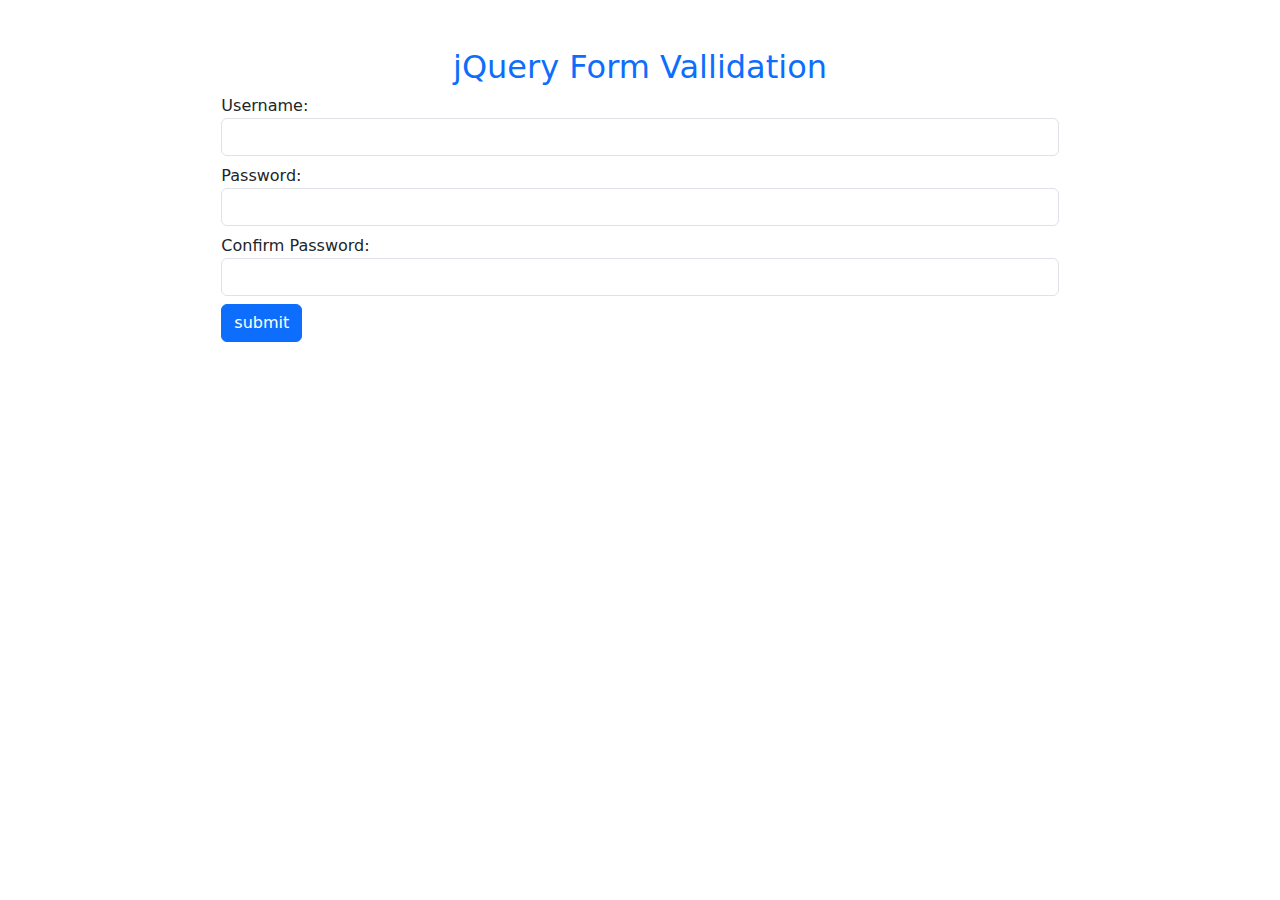
<file: html/jquery_form_validation.html>
<!DOCTYPE html>
<html lang="en">
<head>
    <meta charset="UTF-8">
    <meta http-equiv="X-UA-Compatible" content="IE=edge">
    <meta name="viewport" content="width=device-width, initial-scale=1.0">
    <title>Document</title>
    <!-- Latest compiled and minified CSS -->
    <link href="https://cdn.jsdelivr.net/npm/bootstrap@5.1.2/dist/css/bootstrap.min.css" rel="stylesheet">
    <!-- Latest compiled JavaScript -->
    <script src="https://cdn.jsdelivr.net/npm/bootstrap@5.1.2/dist/js/bootstrap.bundle.min.js"></script>

</head>
<body>
    <div class="container-fluid"><br><br>
        <h2 class="text-center text-primary">jQuery Form Vallidation</h2>
        <div class="col-lg-8 m-auto d-block">
        <form>
            <div class="form-group">
                <label for="user">Username:</label>
                <input type="text" name="username" id="username" class="form-control">
                <h5 id="usercheck"></h5>
            </div>
            <div class="form-group">
                <label for="password">Password:</label>
                <input type="password" name="password" id="password" class="form-control" autocomplete="off">
                <h5 id="passcheck"></h5>
            </div>
            <div class="form-group">
                <label for="cpassword">Confirm Password:</label>
                <input type="password" name="cpassword" id="cpassword" class="form-control" autocomplete="off">
                <h5 id="cpasscheck"></h5>
            </div>
            <button class="btn btn-primary" id="btn-submit">submit</button>
        </form>
        </div>
    </div>
    <script src="D:\JQuery_Practise\js\jquery.js"></script>
    <script src="D:\JQuery_Practise\js\validation.js"></script>
</body>
</html>
</file>
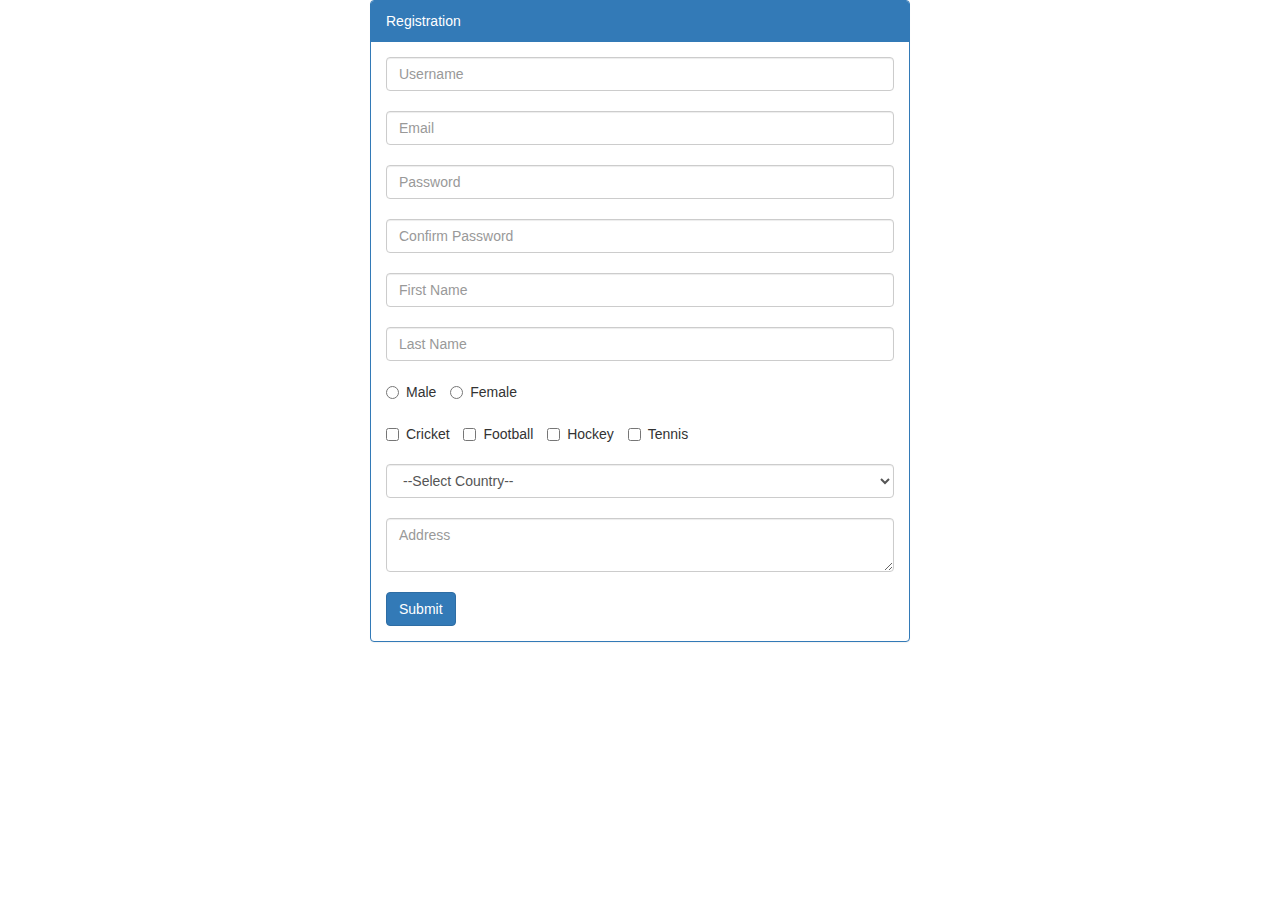
<file: html/jquery_form_validation2.html>
<!DOCTYPE html>
<html lang="en">
<head>
  <title>jQuery Validation - Example</title>
  <meta charset="utf-8">
  <meta name="viewport" content="width=device-width, initial-scale=1">
  <link rel="stylesheet" href="https://maxcdn.bootstrapcdn.com/bootstrap/3.3.7/css/bootstrap.min.css">
  <style>
  	.error{
    	color: red;
        font-style: italic;
    }
  </style>
</head>
<body>
	<div class = "container">
    	<div class = "col-md-6 col-md-offset-3">
        	<div class = "panel panel-primary">
            	<div class = "panel-heading">
                	Registration
                </div>
                <div class = "panel-body">
                	<form id = "registration" action="" method="post">
                    	<input type = "text" class = "form-control" name = "username" placeholder = "Username"/>
                        <br/>
                        <input type = "text" class = "form-control" name = "email" placeholder = "Email"/>
                        <br/>
                        <input type = "password" class = "form-control" name = "password" placeholder = "Password" id = "password"/>
                        <br/>
                        <input type = "password" class = "form-control" name = "confirm" placeholder = "Confirm Password"/>
                        <br/>
                        <input type = "text" class = "form-control" name = "fname" placeholder = "First Name"/>
                        <br/>
                        <input type = "text" class = "form-control" name = "lname" placeholder = "Last Name"/>
                        <br/>
                        <div class = "gender">
							<label class="radio-inline"><input type="radio" name="gender" class = "form-contorl"/>Male</label>
							<label class="radio-inline"><input type="radio" name="gender" class = "form-contorl"/>Female</label>       
                        </div>
                        <br/>
                        
                        <div class = "hobbies">
                        	<label class="checkbox-inline"><input type="checkbox" name = "hobbies">Cricket</label>
							<label class="checkbox-inline"><input type="checkbox" name = "hobbies">Football</label>
							<label class="checkbox-inline"><input type="checkbox" name = "hobbies">Hockey</label>
                        	<label class="checkbox-inline"><input type="checkbox" name = "hobbies">Tennis</label>
                        </div>
                        <br/>
                        <select class = "form-control" name = "country" class="form-select" aria-label="Default select example">
                        	<option value="0" selected="" disabled="">--Select Country--</option>
                            <option>India</option>
                            <option>Australia</option>
                            <option>Japan</option>
                            <option>China</option>
                            <option>South Africa</option>
                        </select>
                        <br/>
                        <textarea class = "form-control" name = "address" placeholder="Address"></textarea>
                        <br/>
                        <button type = "submit" class = "btn btn-primary" id="btn-submit">Submit</button>
                    </form>
                </div>
            </div>
        </div>
    </div>
    <script src="D:\JQuery_Practise\js\jquery.js"></script>
  	<script src="D:\JQuery_Practise\js\js_validation\jquery.validate.js"></script>
    <script src="D:\JQuery_Practise\js\js_validation\jquery.validate.min.js"></script>
    <script src="D:\JQuery_Practise\js\jquery_register_validation.js"></script>
</body>
</html>
</file>
